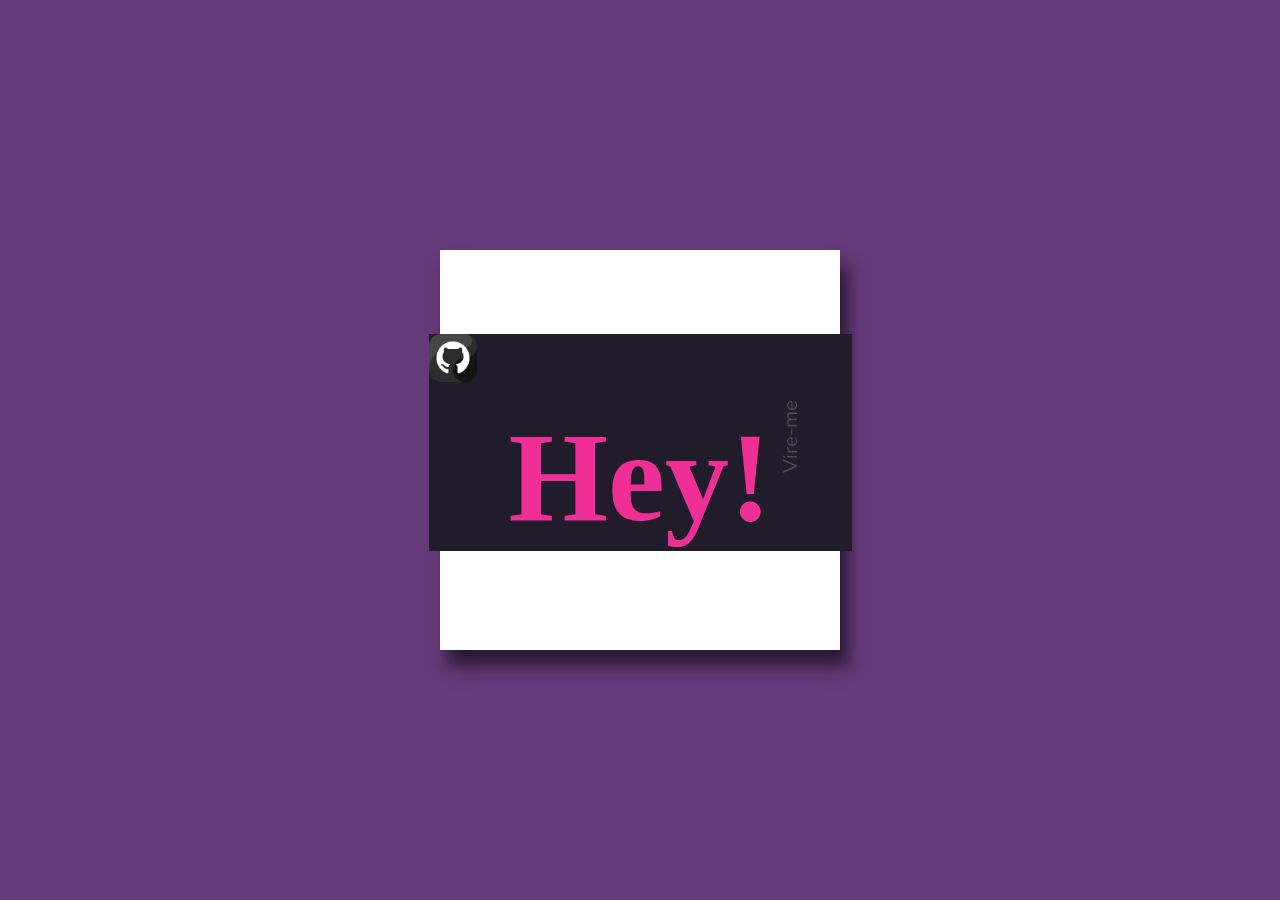
<file: portfolio/Cartao/cartao.html>
<!DOCTYPE html>
<html lang="pt-BR">
<head>
	<meta charset="utf-8">
	<meta name="viewport" content="width=device-width, initial-scale=1">
	<title>Meu cartão</title>

	<link rel="stylesheet" type="text/css" href="style.css">
</head>
<body>
	<div class="frame">
		<div class="card">
			<div class="flip">
				<div class="front">
					<img src="img/github.png" class="imagem">
					<h1>Hey!</h1>
					<p class="flip-me">Vire-me</p>
				</div>
				<div class="back">
					<h3>Tauana</h3>
					<h2>Web Develeoper</h2>
					<div>
						<a href=""><img src="img/github.png" class="icone"></a>
						<a href=""><img src="img/linkedin.png" class="icone"></a>
						<a href=""><img src="img/twitch.png" class="icone"></a>
					</div>
				</div>
			</div>
		</div>
	</div>
</body>
</html>
</file>
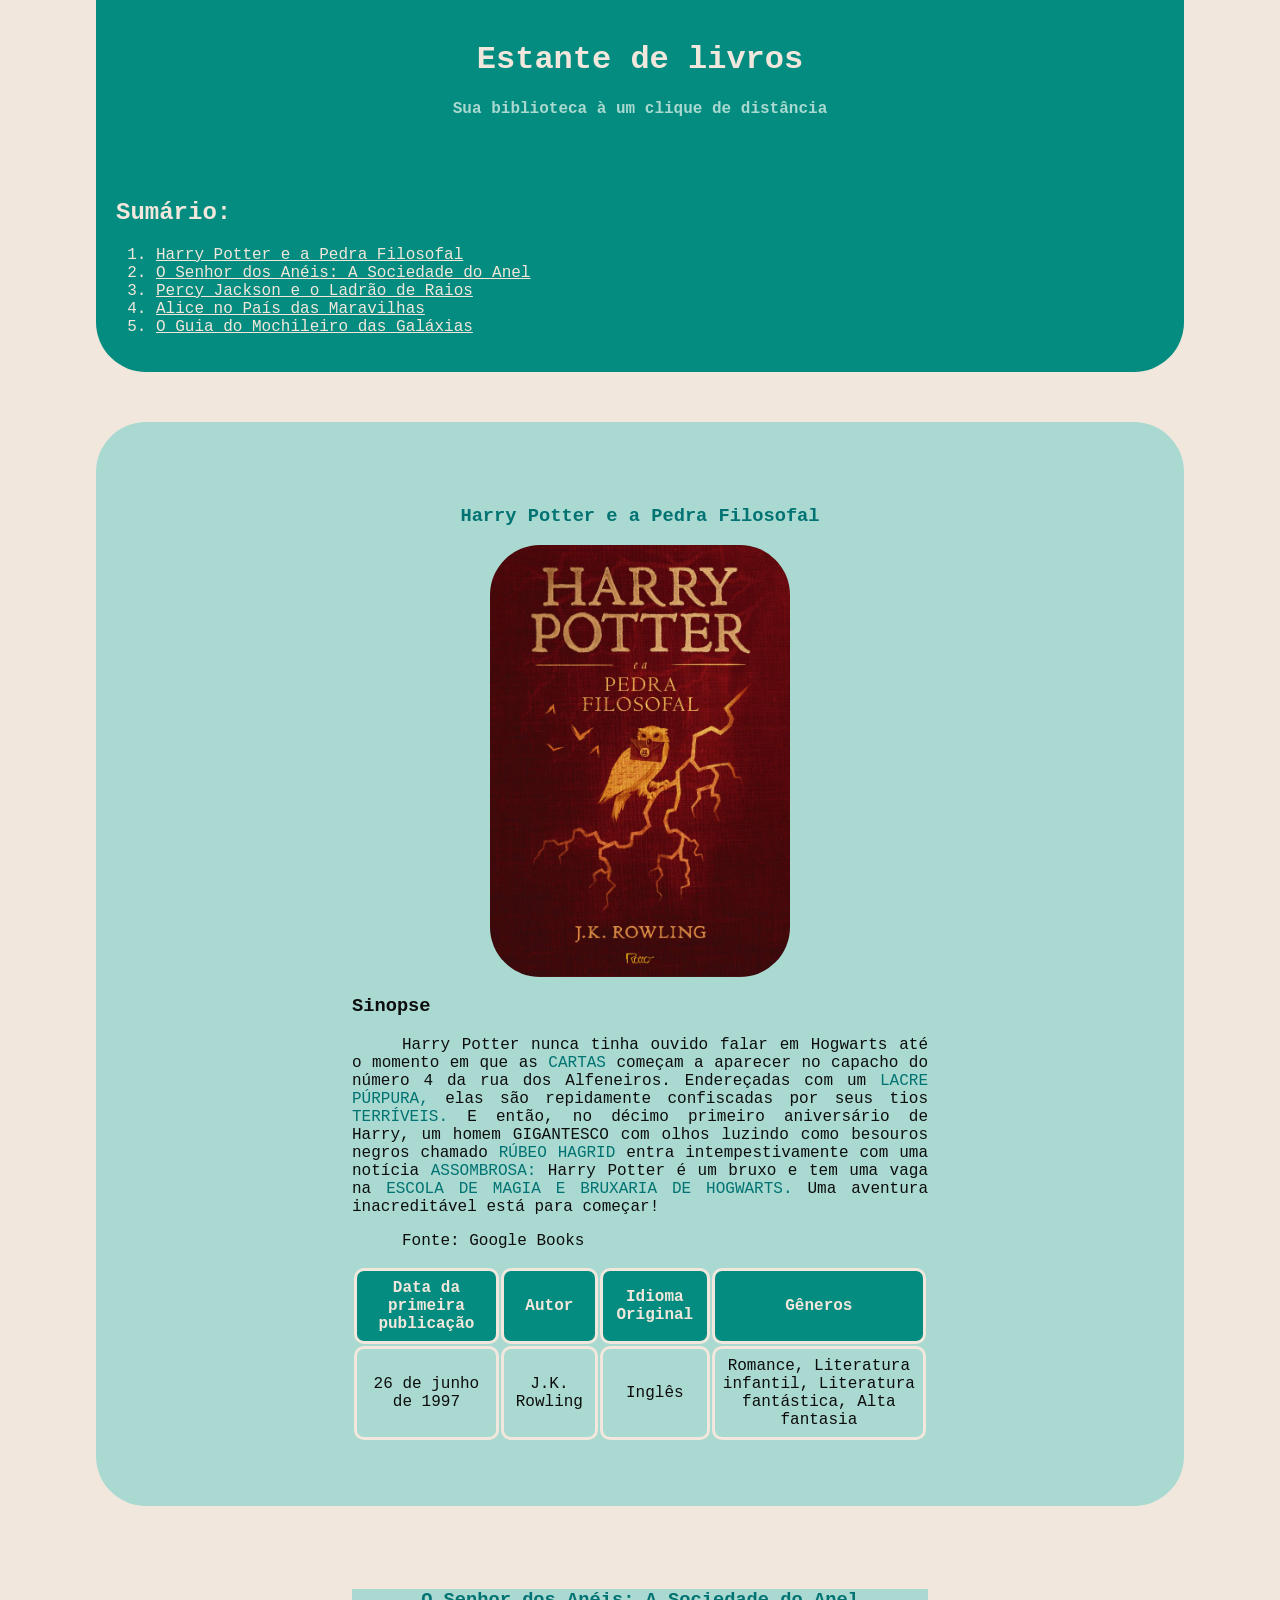
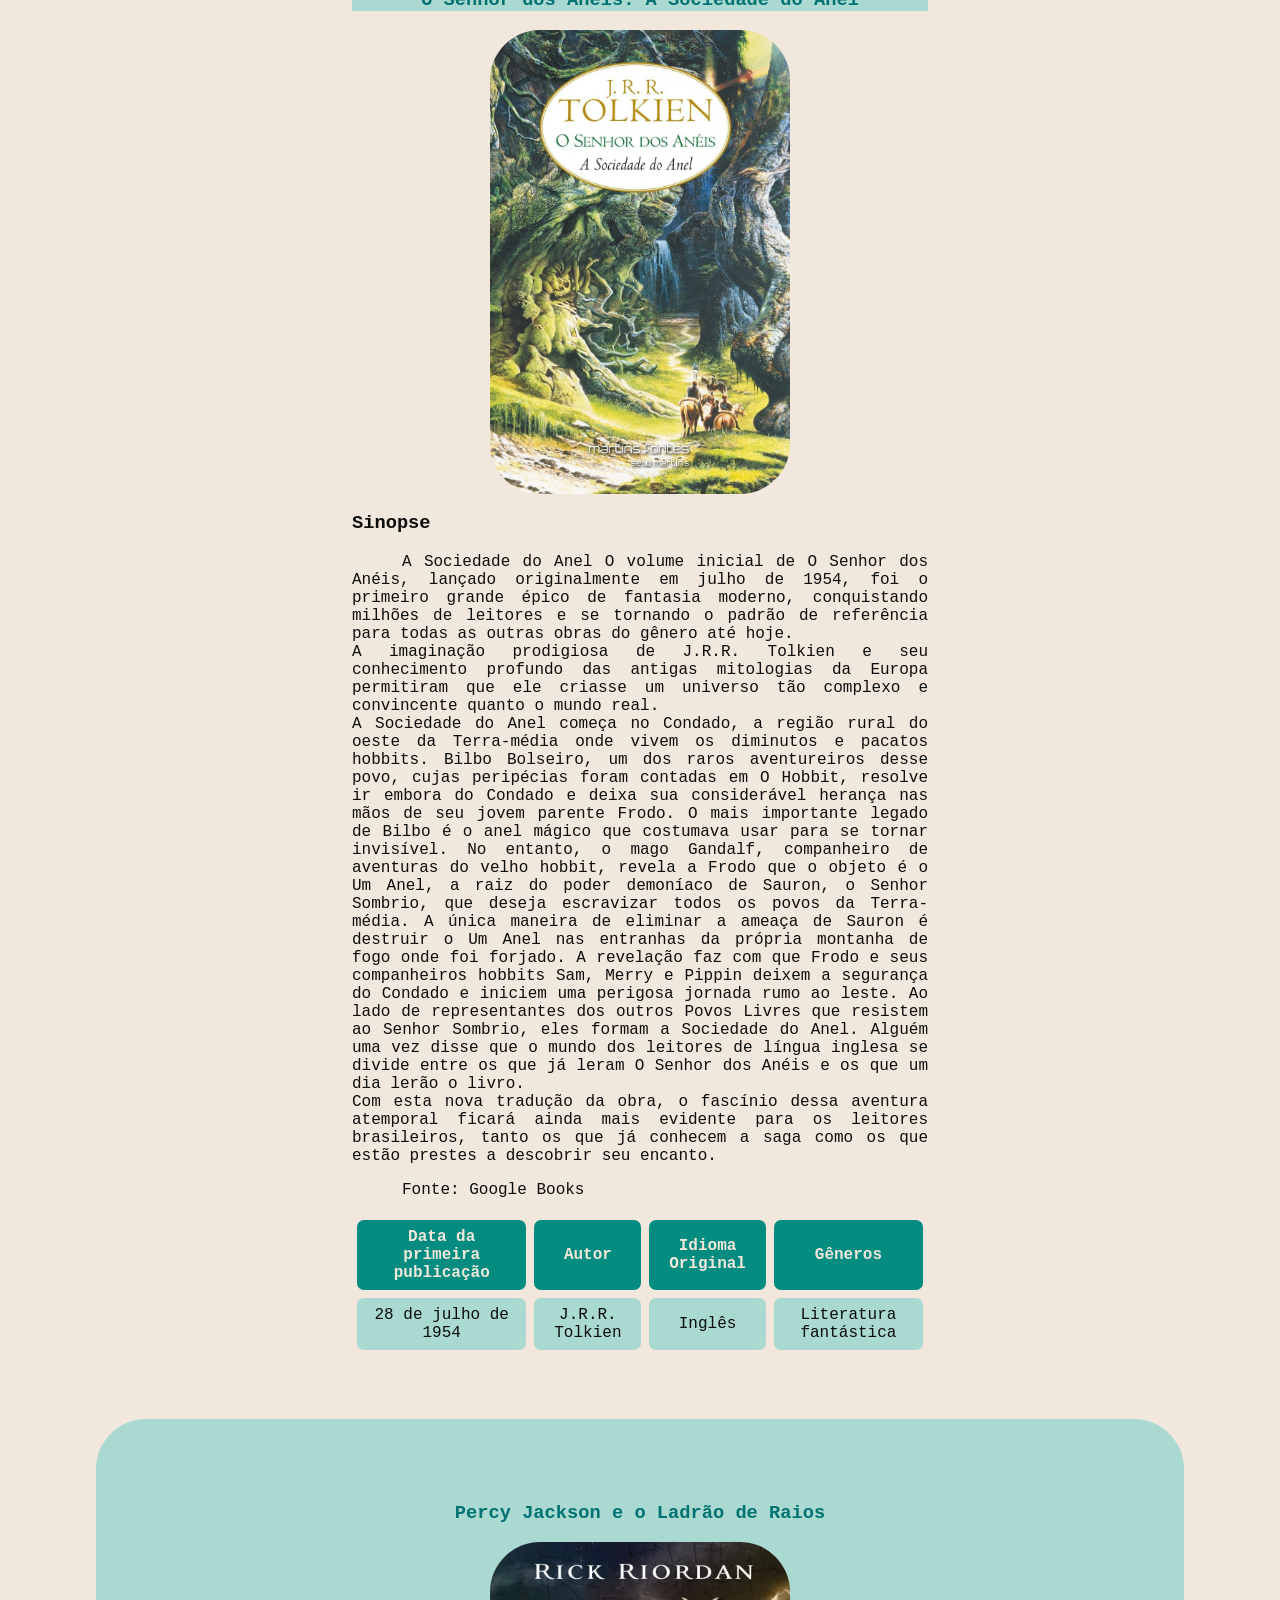
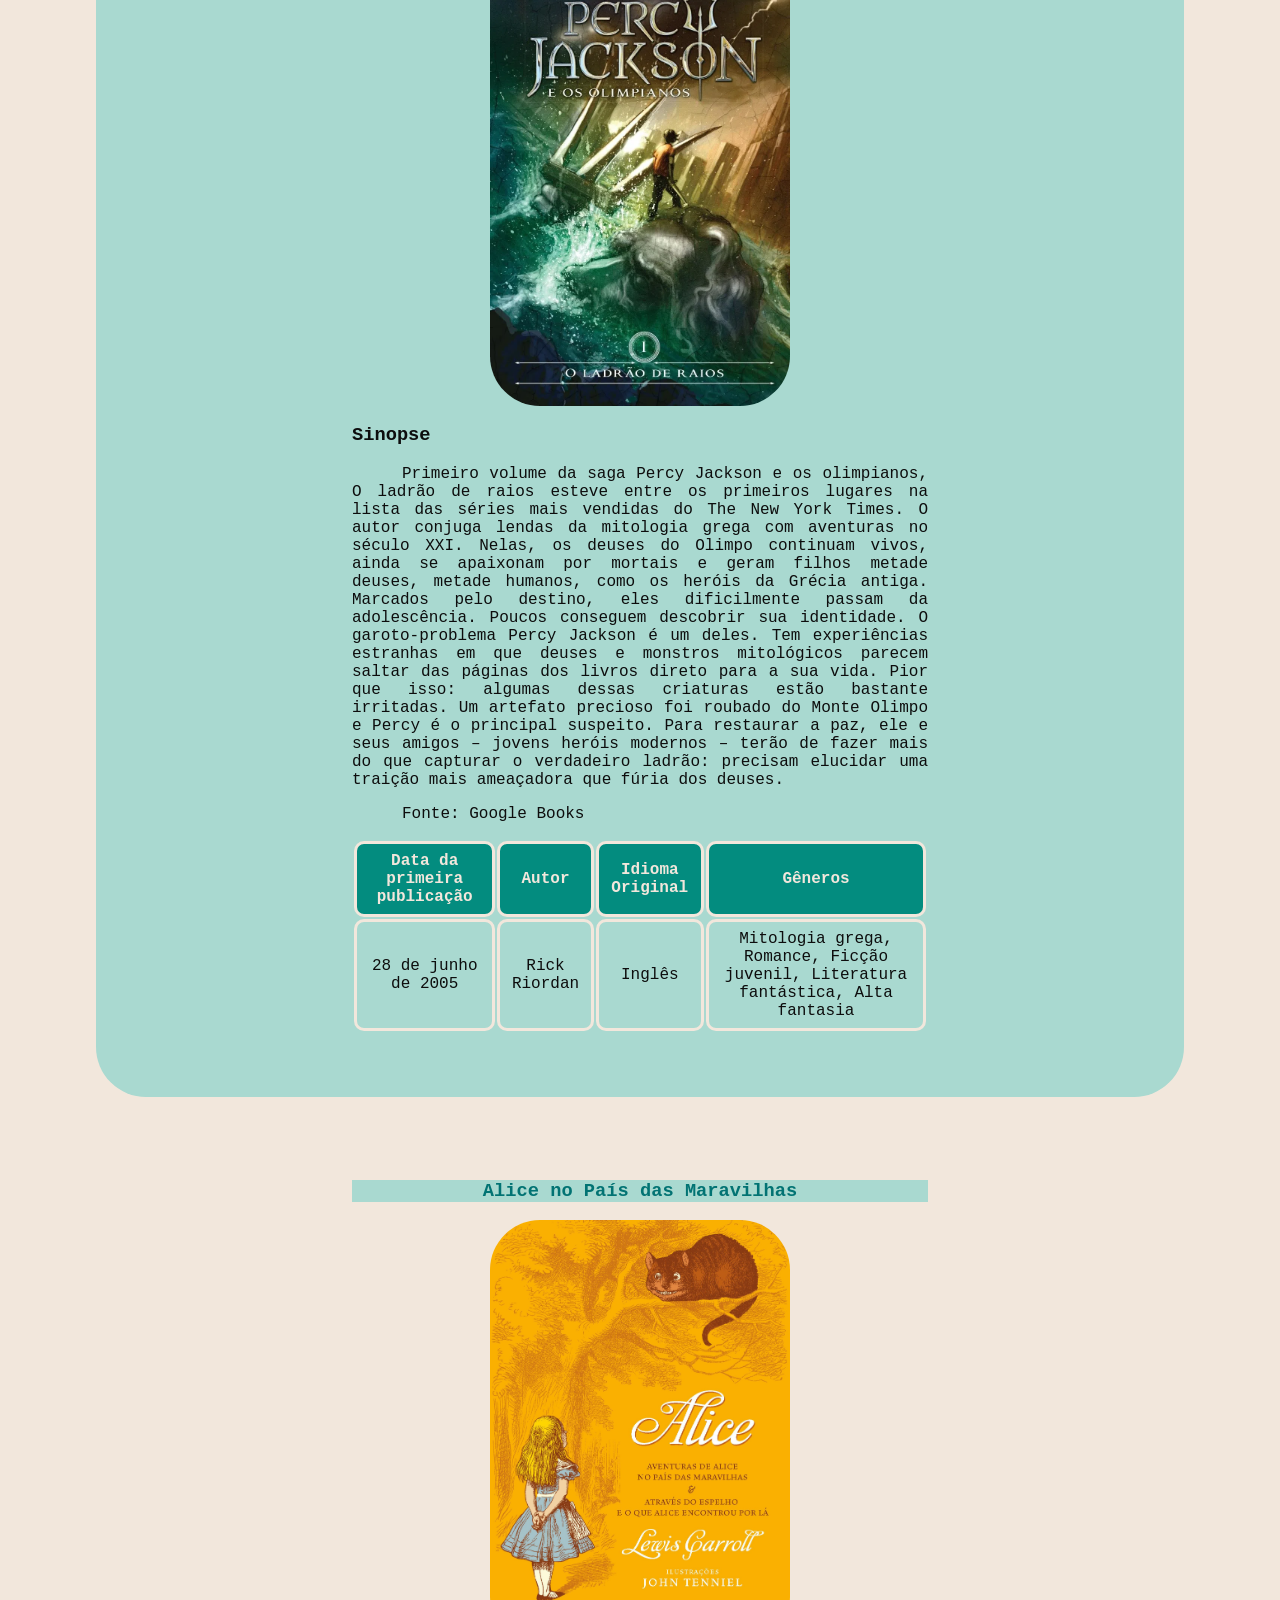
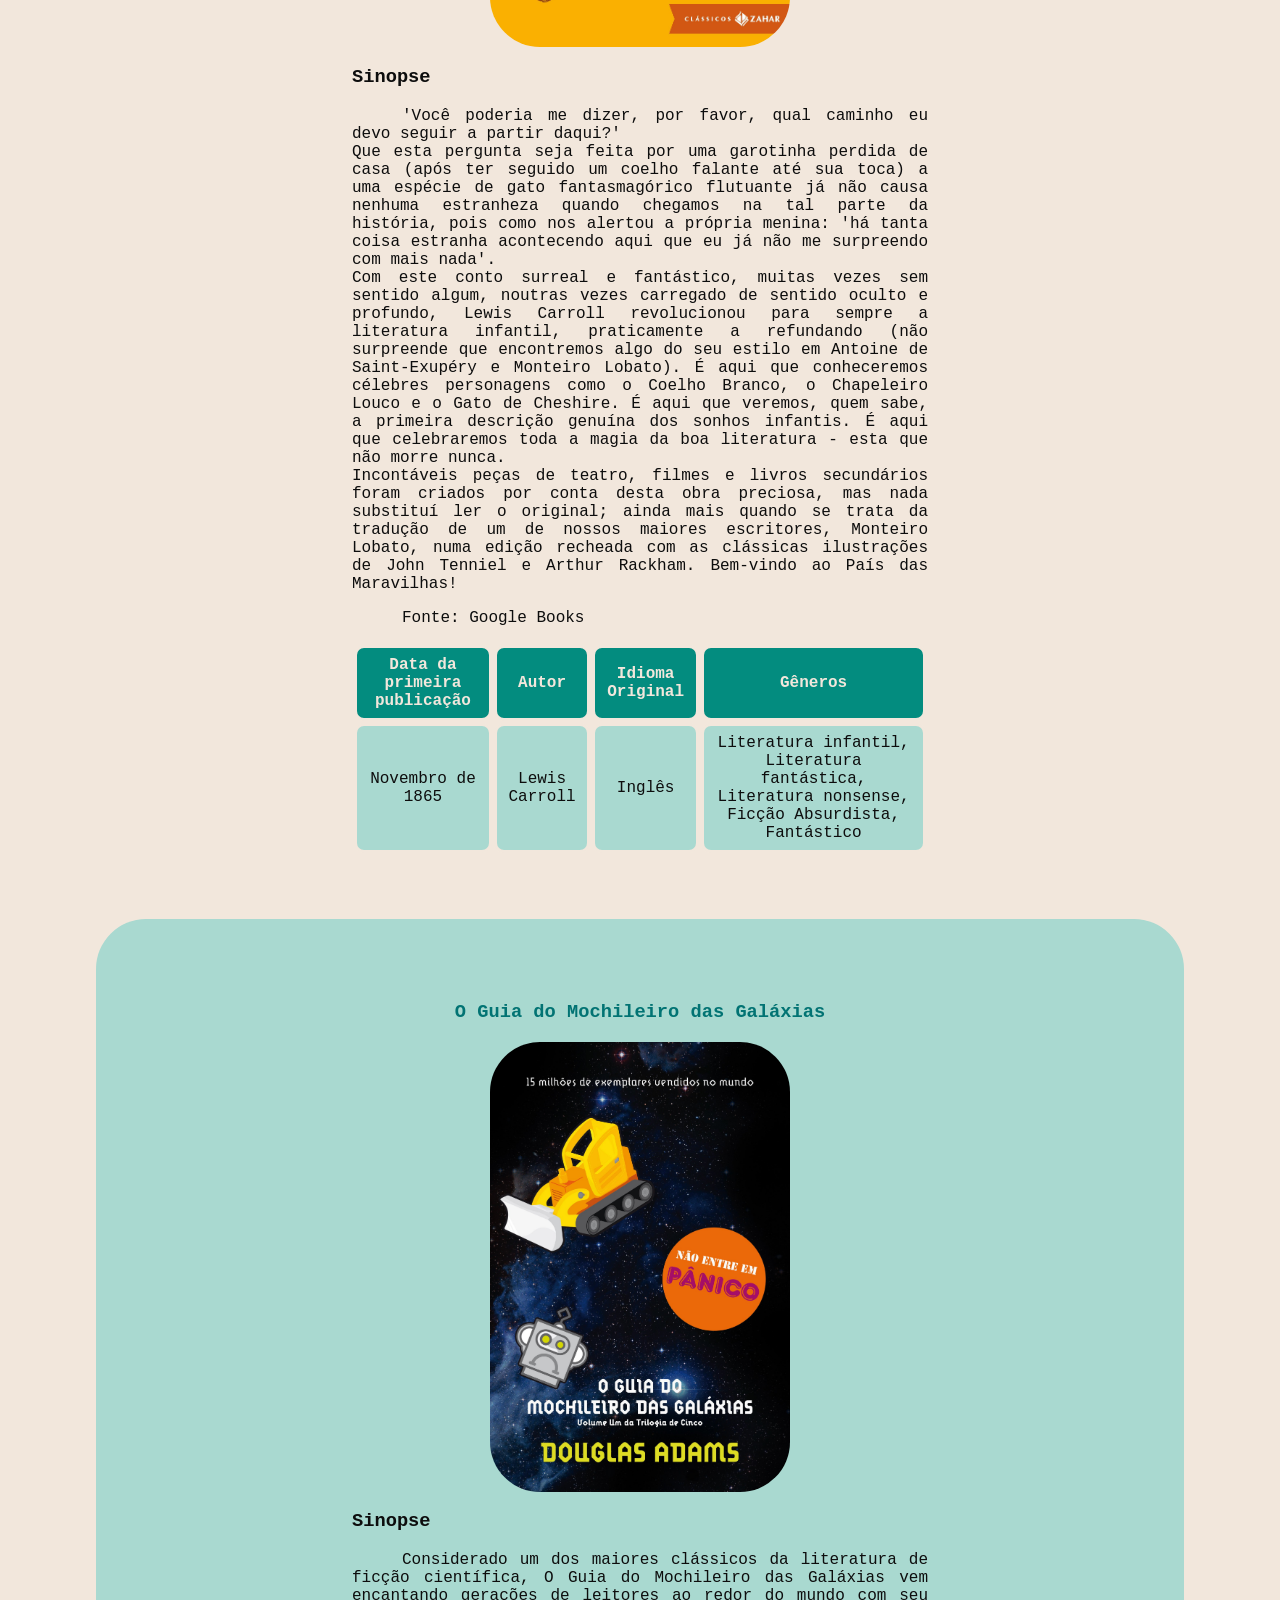
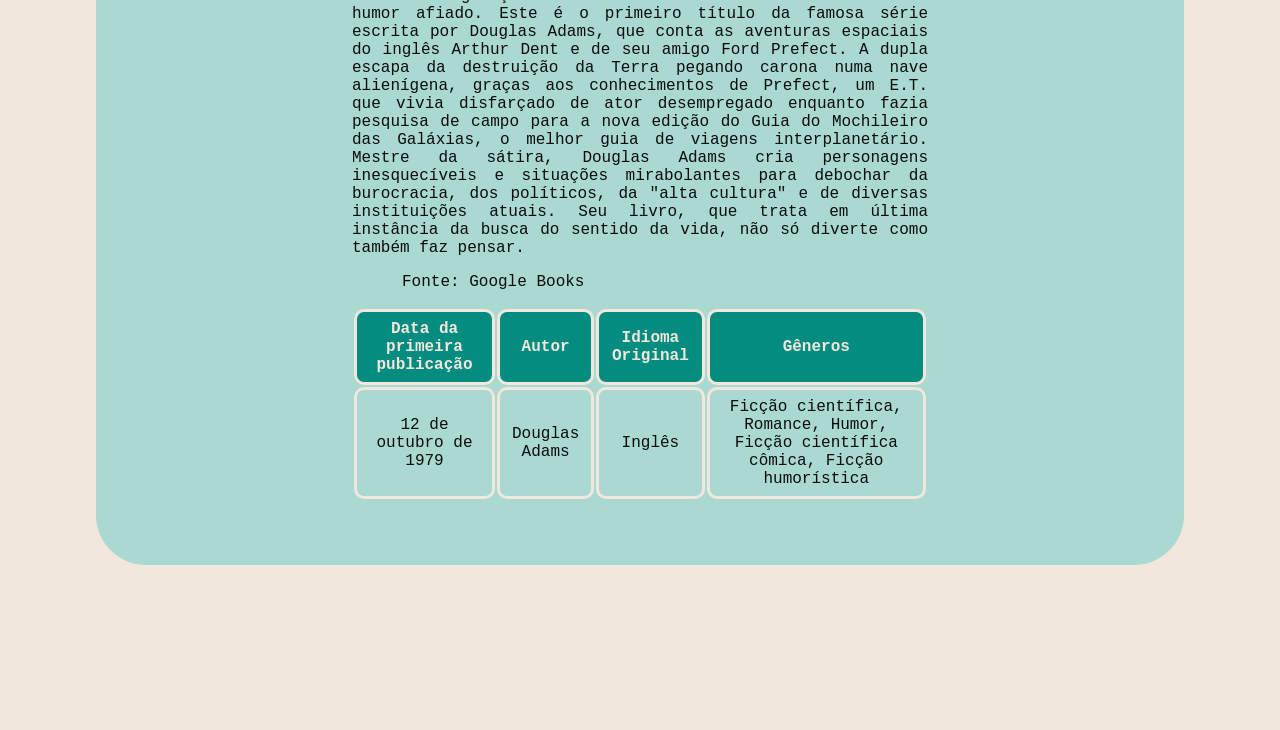
<file: portfolio/Estante/estante.html>
<!DOCTYPE html>
<html>

<head>
	<meta charset="utf-8">
	<meta name="viewport" content="width=device-width, initial-scale=1">
	<title> Estante de Livros </title>
	<link rel="stylesheet" type="text/css" href="style.css">

</head>

<body>

	<div id="topo">
		<h1>Estante de livros</h1>
		<h4>Sua biblioteca à um clique de distância</h4>
	</div>

	<div id="sumario">
		<h2>Sumário:</h2>

		<ol>
			<li> <a href="#l1">Harry Potter e a Pedra Filosofal			</a> </li>
			<li> <a href="#l2">O Senhor dos Anéis: A Sociedade do Anel 	</a> </li>
			<li> <a href="#l3">Percy Jackson e o Ladrão de Raios		</a> </li>
			<li> <a href="#l4">Alice no País das Maravilhas				</a> </li>
			<li> <a href="#l5">O Guia do Mochileiro das Galáxias		</a> </li>
		</ol>

	</div>

	<section id="l1">

		<h3 class="titulo">Harry Potter e a Pedra Filosofal</h3>
		
		<img src="img/livro1.jpg">		

		<h3>Sinopse</h3>
		<p>Harry Potter nunca tinha ouvido falar em Hogwarts até o momento em que as <span>CARTAS</span> começam a aparecer no capacho do número 4 da rua dos Alfeneiros. Endereçadas com um <span>LACRE PÚRPURA,</span> elas são repidamente confiscadas por seus tios <span>TERRÍVEIS.</span> E então, no décimo primeiro aniversário de Harry, um homem GIGANTESCO com olhos luzindo como besouros negros chamado <span>RÚBEO HAGRID</span> entra intempestivamente com uma notícia <span>ASSOMBROSA:</span> Harry Potter é um bruxo e tem uma vaga na <span>ESCOLA DE MAGIA E BRUXARIA DE HOGWARTS.</span> Uma aventura inacreditável está para começar!</p>
		<p>Fonte: Google Books</p>

		<table>
			<tr>
				<th>Data da primeira publicação</th>
				<th>Autor</th>
				<th>Idioma Original</th>
				<th>Gêneros</th>
			</tr>

			<tr>
				<td>26 de junho de 1997</td>
				<td>J.K. Rowling</td>
				<td>Inglês</td>
				<td>Romance, Literatura infantil, Literatura fantástica, Alta fantasia</td>
			</tr>
		</table>

	</section>
	
	<section id="l2">
		<h3 class="titulo">O Senhor dos Anéis: A Sociedade do Anel</h3>

		<img src="img/livro2.jpg">

		<h3>Sinopse</h3>
		<p>A Sociedade do Anel O volume inicial de O Senhor dos Anéis, lançado originalmente em julho de 1954, foi o primeiro grande épico de fantasia moderno, conquistando milhões de leitores e se tornando o padrão de referência para todas as outras obras do gênero até hoje. <br> A imaginação prodigiosa de J.R.R. Tolkien e seu conhecimento profundo das antigas mitologias da Europa permitiram que ele criasse um universo tão complexo e convincente quanto o mundo real. <br>A Sociedade do Anel começa no Condado, a região rural do oeste da Terra-média onde vivem os diminutos e pacatos hobbits. Bilbo Bolseiro, um dos raros aventureiros desse povo, cujas peripécias foram contadas em O Hobbit, resolve ir embora do Condado e deixa sua considerável herança nas mãos de seu jovem parente Frodo. O mais importante legado de Bilbo é o anel mágico que costumava usar para se tornar invisível. No entanto, o mago Gandalf, companheiro de aventuras do velho hobbit, revela a Frodo que o objeto é o Um Anel, a raiz do poder demoníaco de Sauron, o Senhor Sombrio, que deseja escravizar todos os povos da Terra-média. A única maneira de eliminar a ameaça de Sauron é destruir o Um Anel nas entranhas da própria montanha de fogo onde foi forjado. A revelação faz com que Frodo e seus companheiros hobbits Sam, Merry e Pippin deixem a segurança do Condado e iniciem uma perigosa jornada rumo ao leste. Ao lado de representantes dos outros Povos Livres que resistem ao Senhor Sombrio, eles formam a Sociedade do Anel. Alguém uma vez disse que o mundo dos leitores de língua inglesa se divide entre os que já leram O Senhor dos Anéis e os que um dia lerão o livro. <br>Com esta nova tradução da obra, o fascínio dessa aventura atemporal ficará ainda mais evidente para os leitores brasileiros, tanto os que já conhecem a saga como os que estão prestes a descobrir seu encanto.</p>
		<p>Fonte: Google Books</p>

		<table>
			<tr>
				<th>Data da primeira publicação</th>
				<th>Autor</th>
				<th>Idioma Original</th>
				<th>Gêneros</th>
			</tr>

			<tr>
				<td>28 de julho de 1954</td>
				<td>J.R.R. Tolkien</td>
				<td>Inglês</td>
				<td>Literatura fantástica</td>
			</tr>
		</table>

		
	</section>
	
	<section id="l3">

		<h3 class="titulo">Percy Jackson e o Ladrão de Raios</h3>

		<img src="img/livro3.jpg">

		<h3>Sinopse</h3>
		<p>Primeiro volume da saga Percy Jackson e os olimpianos, O ladrão de raios esteve entre os primeiros lugares na lista das séries mais vendidas do The New York Times. O autor conjuga lendas da mitologia grega com aventuras no século XXI. Nelas, os deuses do Olimpo continuam vivos, ainda se apaixonam por mortais e geram filhos metade deuses, metade humanos, como os heróis da Grécia antiga. Marcados pelo destino, eles dificilmente passam da adolescência. Poucos conseguem descobrir sua identidade. O garoto-problema Percy Jackson é um deles. Tem experiências estranhas em que deuses e monstros mitológicos parecem saltar das páginas dos livros direto para a sua vida. Pior que isso: algumas dessas criaturas estão bastante irritadas. Um artefato precioso foi roubado do Monte Olimpo e Percy é o principal suspeito. Para restaurar a paz, ele e seus amigos – jovens heróis modernos – terão de fazer mais do que capturar o verdadeiro ladrão: precisam elucidar uma traição mais ameaçadora que fúria dos deuses.</p>
		<p>Fonte: Google Books</p>

		<table>
			<tr>
				<th>Data da primeira publicação</th>
				<th>Autor</th>
				<th>Idioma Original</th>
				<th>Gêneros</th>
			</tr>

			<tr>
				<td>28 de junho de 2005</td>
				<td>Rick Riordan</td>
				<td>Inglês</td>
				<td>Mitologia grega, Romance, Ficção juvenil, Literatura fantástica, Alta fantasia</td>
			</tr>
		</table>
		
	</section>
	
	<section id="l4">

		<h3 class="titulo">Alice no País das Maravilhas</h3>

		<img src="img/livro4.jpg">

		<h3>Sinopse</h3>
		<p>'Você poderia me dizer, por favor, qual caminho eu devo seguir a partir daqui?' <br> Que esta pergunta seja feita por uma garotinha perdida de casa (após ter seguido um coelho falante até sua toca) a uma espécie de gato fantasmagórico flutuante já não causa nenhuma estranheza quando chegamos na tal parte da história, pois como nos alertou a própria menina: 'há tanta coisa estranha acontecendo aqui que eu já não me surpreendo com mais nada'. <br>Com este conto surreal e fantástico, muitas vezes sem sentido algum, noutras vezes carregado de sentido oculto e profundo, Lewis Carroll revolucionou para sempre a literatura infantil, praticamente a refundando (não surpreende que encontremos algo do seu estilo em Antoine de Saint-Exupéry e Monteiro Lobato). É aqui que conheceremos célebres personagens como o Coelho Branco, o Chapeleiro Louco e o Gato de Cheshire. É aqui que veremos, quem sabe, a primeira descrição genuína dos sonhos infantis. É aqui que celebraremos toda a magia da boa literatura - esta que não morre nunca. <br>Incontáveis peças de teatro, filmes e livros secundários foram criados por conta desta obra preciosa, mas nada substituí ler o original; ainda mais quando se trata da tradução de um de nossos maiores escritores, Monteiro Lobato, numa edição recheada com as clássicas ilustrações de John Tenniel e Arthur Rackham. Bem-vindo ao País das Maravilhas! </p>
		<p>Fonte: Google Books</p>

		<table>
			<tr>
				<th>Data da primeira publicação</th>
				<th>Autor</th>
				<th>Idioma Original</th>
				<th>Gêneros</th>
			</tr>

			<tr>
				<td>Novembro de 1865</td>
				<td>Lewis Carroll</td>
				<td>Inglês</td>
				<td>Literatura infantil, Literatura fantástica, Literatura nonsense, Ficção Absurdista, Fantástico</td>
			</tr>
		</table>
		
	</section>
	
	<section id="l5">
		<h3 class="titulo">O Guia do Mochileiro das Galáxias</h3>

		<img src="img/livro5.jpg">

		<h3>Sinopse</h3>
		<p>Considerado um dos maiores clássicos da literatura de ficção científica, O Guia do Mochileiro das Galáxias vem encantando gerações de leitores ao redor do mundo com seu humor afiado. Este é o primeiro título da famosa série escrita por Douglas Adams, que conta as aventuras espaciais do inglês Arthur Dent e de seu amigo Ford Prefect. A dupla escapa da destruição da Terra pegando carona numa nave alienígena, graças aos conhecimentos de Prefect, um E.T. que vivia disfarçado de ator desempregado enquanto fazia pesquisa de campo para a nova edição do Guia do Mochileiro das Galáxias, o melhor guia de viagens interplanetário. Mestre da sátira, Douglas Adams cria personagens inesquecíveis e situações mirabolantes para debochar da burocracia, dos políticos, da "alta cultura" e de diversas instituições atuais. Seu livro, que trata em última instância da busca do sentido da vida, não só diverte como também faz pensar.</p>
		<p>Fonte: Google Books</p>

		<table>
			<tr>
				<th>Data da primeira publicação</th>
				<th>Autor</th>
				<th>Idioma Original</th>
				<th>Gêneros</th>
			</tr>

			<tr>
				<td>12 de outubro de 1979</td>
				<td>Douglas Adams</td>
				<td>Inglês</td>
				<td>Ficção científica, Romance, Humor, Ficção científica cômica, Ficção humorística</td>
			</tr>
		</table>
		
	</section>

</body>
</html>
</file>
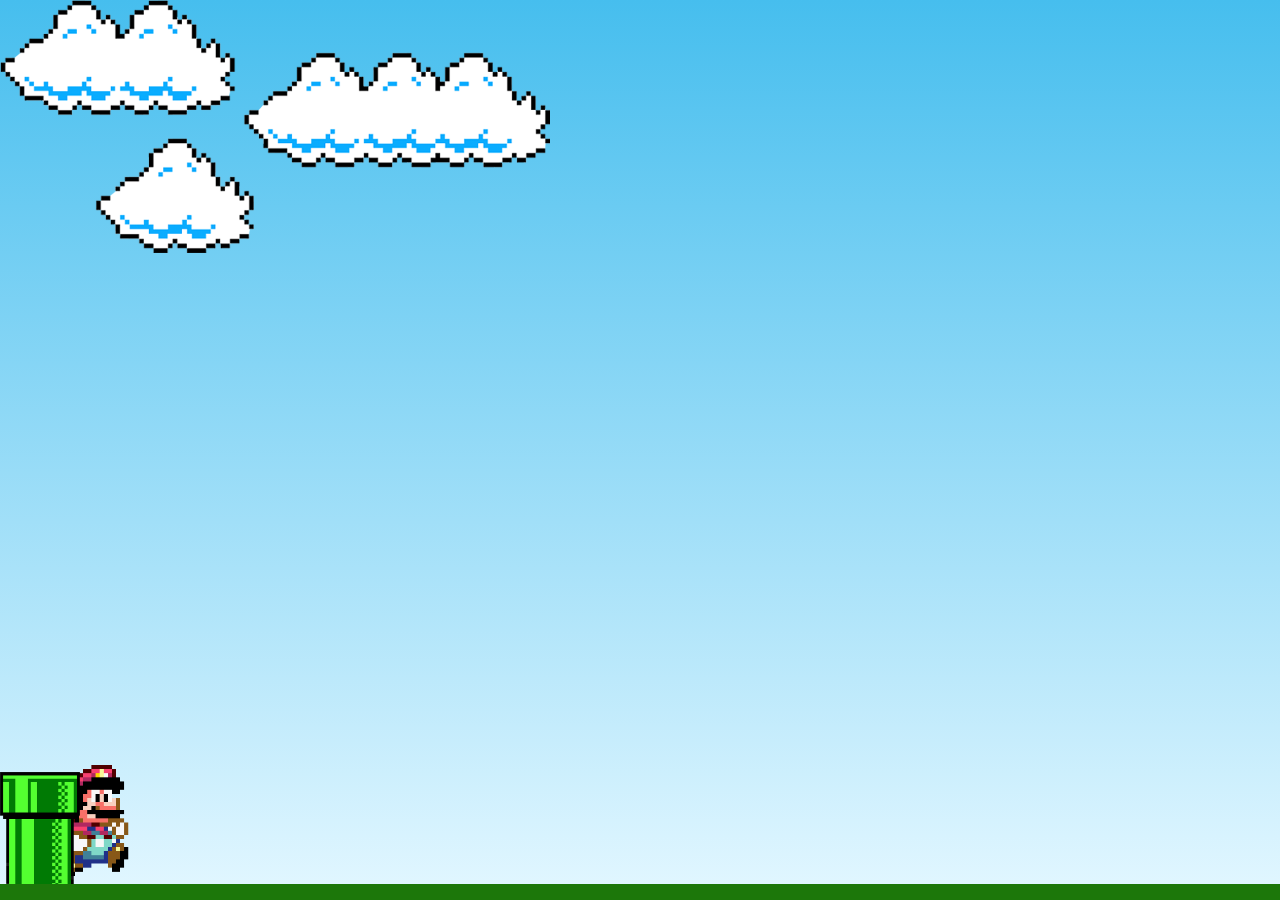
<file: portfolio/Mario/mario.html>
<!DOCTYPE html>
<html>
<head>
	<meta charset="utf-8">
	<meta name="viewport" content="width=device-width, initial-scale=1">
	<!-- Link do CSS-->
	<link rel="stylesheet" type="text/css" href="style.css">
	<title>Mario Jump</title>
</head>

<body>
    <div class="game-board">
        <img src="img/clouds.png" class="clouds">
        <img src="img/mario.gif" class="mario">
        <img src="img/pipe.png" class="pipe">
    </div>
</body>

<!-- Script do JS-->
<script src="script.js"></script>
</html>
</file>
<file: portfolio/Cartao/style.css>
@import url('https://fonts.googleapis.com/css2?family=Nunito&display=swap');

body{
	background: #643a7a;
	font-family: "nunito";
}

.frame {
	position: absolute;
	background-color: white;
	top: 50%;
	left: 50%;
	width: 400px;
	height: 400px;
	margin-top: -200px;
	margin-left: -200px;
	box-shadow: 8px 16px 16px rgba(0, 0, 0, 0.6);
}

.frame, .card {
	display: flex;
	align-items: center;
	justify-content: center;
}

.flip-me {
	position: absolute;
	top: 30%;
	left: 77%;
	font-size: 20px;
	transform: rotate(-90deg);
	color: rgba(255, 255, 255, 0.2);
}

.front h1 {
	font-family: Satisfy, cursive;
	font-size: 128px;
	margin: 16px 80px;
	color: #ef2f96;
}

/* faz virar */
.card:hover .flip{
	transform: rotateX(180deg) translate3d(0, 0, 0);
	box-shadow: 8px -10px 15px 0 rgba(0, 0, 0, 0.5);
}

.flip {
	transform-style: preserve-3d;
	transition: all 0.7s ease-in-out;
	perspective: 1000px;
}

.front, .back {
	-webkit-backface-visibility: hidden;
	width: 100%;
	height: 100%;
	background: #201c29;
}

.card .back {
	transform: rotateX(-180deg);
	position: absolute;
	top: 0;
	left: 0;
}

.back {
	letter-spacing: 2px;
	text-align: center;
}

.back h2 {
	font-size: 36px;
	margin: 8px;
	color: #ef2f96;
}

.back h3 {
	color: rgba(255, 255, 255, 0.7);
	font-family: satisfy, cursive;
	font-weight: 300;
	font-size: 32px;
	margin: 32px;
}

.icone {
	width: 32px;
}

.icone:hover {
	width: 46px;
	cursor: pointer;
}

.imagem {
	width: 48px;
}
</file>
<file: portfolio/Estante/style.css>
body{
	/*background*/
	background-color: #F2E7DC;

	/*texto*/
	color: #0D0D0D;
	font-family: Monaco, monospace;
	text-align: justify;

	/*alinhamento e tamanho*/
	width: 85%;
	margin: auto;
}



section {
	padding-left: 256px;
	padding-right: 256px;
	padding-bottom: 64px;
	padding-top: 64px;
}



/* Tabela */
td, th {
	/*border: 3px solid #F2E7DC;*/
	border-width: 3px;
	border-style: solid;
	border-color: #F2E7DC;
	border-radius: 10px;

	text-align: center;

 	padding: 8px;
}
td{
	background-color: #A9D9D0;
}
th{
	background-color: #038C7F;
	color: #F2E7DC;
}



/*Textos, parágrafos e títulos*/
p {
	text-align: justify;
	text-indent: 50px;
}
h1 {
	text-align: center;
}
h4{
	text-align: center;
	color: #A9D9D0;
}
span {
	color: #027373;
}


/*Links*/

/*a {
	color: #F2E7DC;
}*/

a:link {			/* link normal*/
  color: #F2E7DC;
}

a:visited { 		/* link visitado */
  color: #95BFB8;
}

a:hover {			/* mouse sobre o link */
  color: #025454;
}

a:active {			/* link selecionado */
  color: #0D0D0D;
}



/*Imagens*/
img {
	width: 300px;
	display: block;
	margin: auto;
	border-radius: 50px;
}



/*Classes e IDs*/
.titulo{
	background-color: #A9D9D0;
	color: #027373;
	text-align: center;
}
#l1, #l3, #l5{
	background-color: #A9D9D0;
	border-radius: 50px;
}
#topo{
	background-color: #038C7F;
	color: #F2E7DC;
	padding: 20px;
	margin-bottom: 0px;
}
#sumario{
	background-color: #038C7F;
	color: #F2E7DC;
	padding: 20px;
	margin-bottom: 50px;
	border-bottom-right-radius: 50px;
	border-bottom-left-radius: 50px;
}
</file>
<file: portfolio/Mario/style.css>
* {
    margin: 0;
    padding: 0;
    box-sizing: border-box;
}

.game-board {
    width: 100%;
    height: 100vh;
    border-bottom: 16px solid rgb(28, 119, 10);
    margin: 0 auto;
    position: relative;
    overflow: hidden;
    background: linear-gradient(#46beee, #e0f6ff);
}

.pipe {
    position: absolute;
    bottom: 0;
    width: 80px;
    animation: pipe-animation 1s infinite linear;
    height: 112px;
}

.mario {
    position: absolute;
    bottom: 0;
    width: 150px;
}

.jump {
    animation: jump 500ms infinite ease-out;
}

.clouds {
    position: absolute;
    width: 550px;
    animation: clouds-animation 20s infinite linear;
}

@keyframes pipe-animation {
    from {
        right: -80px;
    }
    to {
        right: 100%
    }
}

@keyframes jump {
    0% {
        bottom: 0;
    }
    40% {
        bottom: 180px;
    }
    50% {
        bottom: 180px;
    }
    60% {
        bottom: 180px;
    }
    100% {
        bottom: 0;
    }
}

@keyframes clouds-animation {
    from {
        right: -550px;
    }
    to {
        right: 100%
    }
}
</file>
